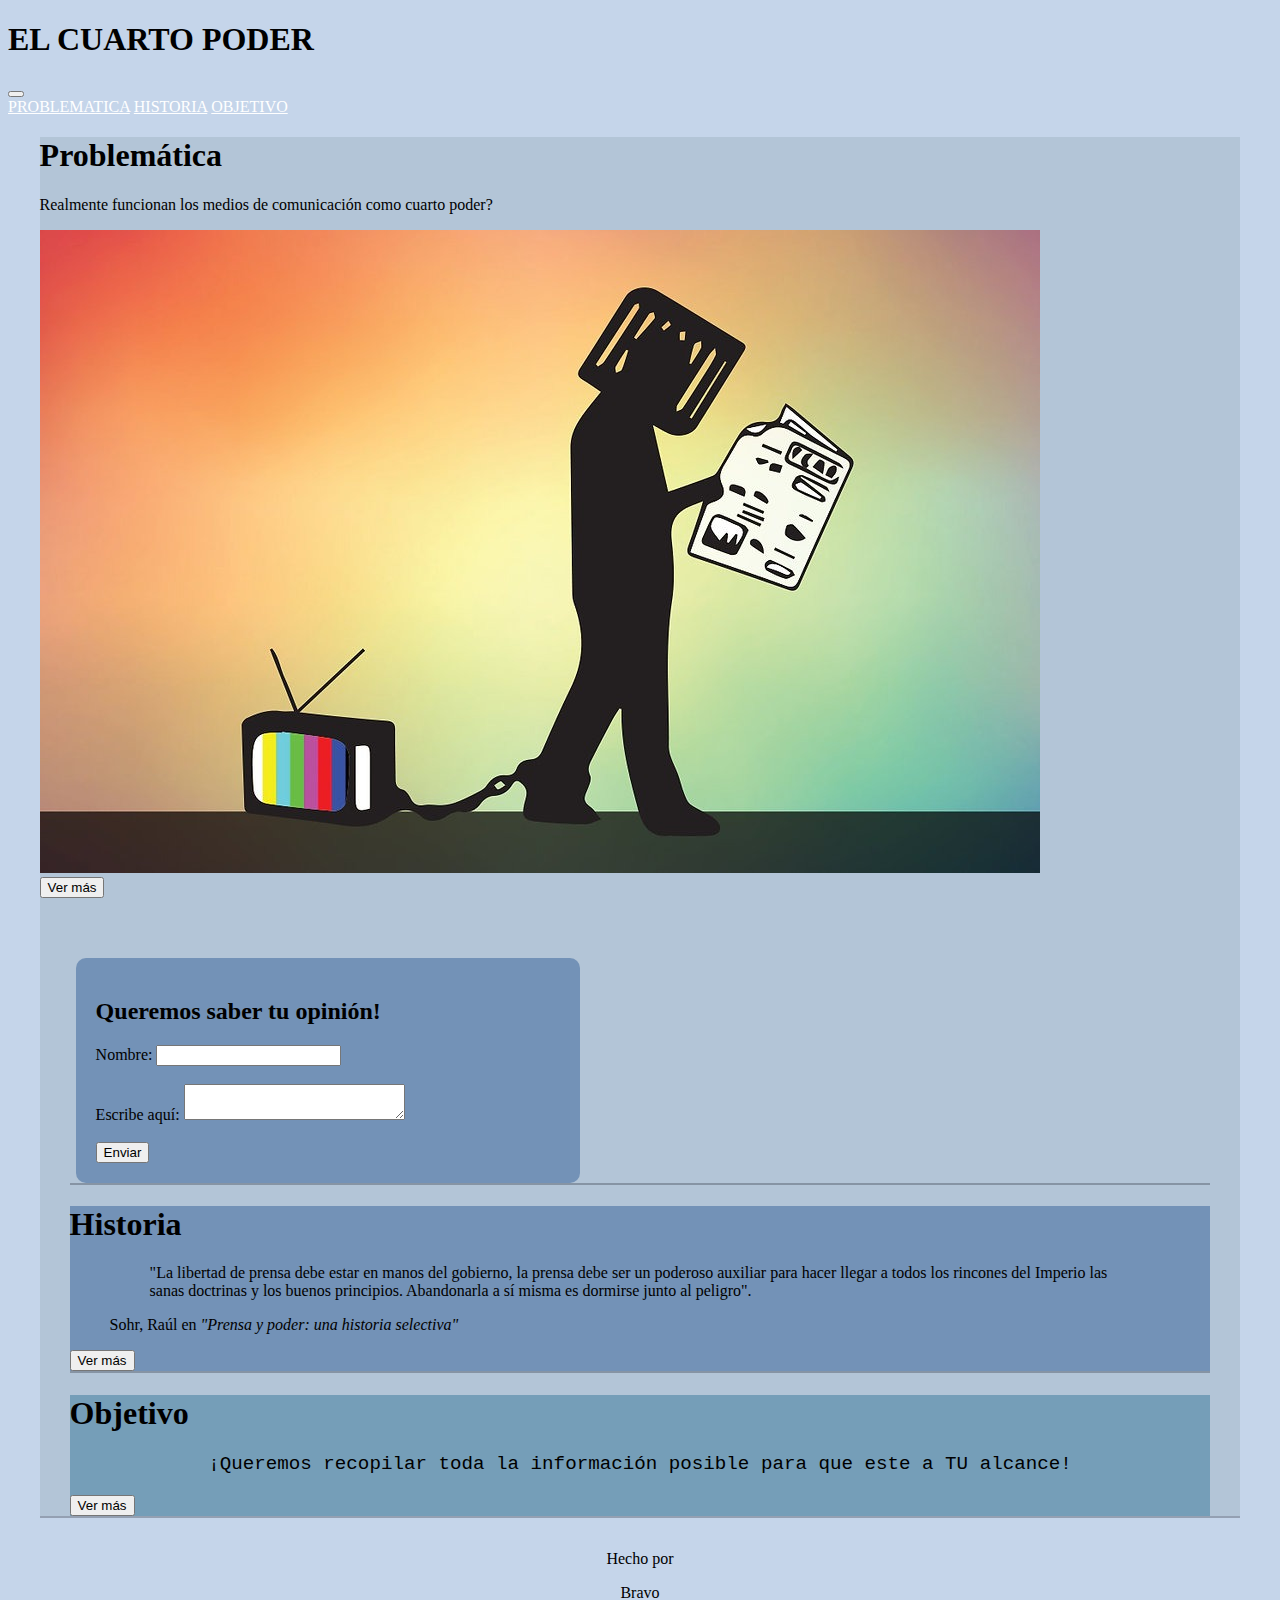
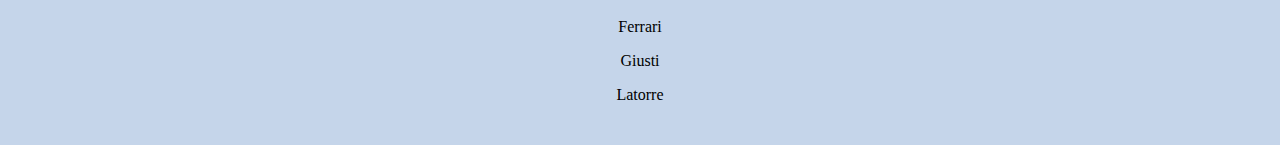
<file: index.html>
<!DOCTYPE html>
<html lang="en">
<head>
    <meta charset="UTF-8">
    <meta name="viewport" content="width=device-width, initial-scale=1.0">
    <title>El Cuarto Poder</title>
    <link rel="stylesheet" href="style.css">
    <link rel="stylesheet" href="https://cdn.jsdelivr.net/npm/bootstrap-icons@1.11.1/font/bootstrap-icons.css">
    <link href="https://cdn.jsdelivr.net/npm/bootstrap@5.3.2/dist/css/bootstrap.min.css" rel="stylesheet" integrity="sha384-T3c6CoIi6uLrA9TneNEoa7RxnatzjcDSCmG1MXxSR1GAsXEV/Dwwykc2MPK8M2HN" crossorigin="anonymous">
    <script src="https://cdn.jsdelivr.net/npm/bootstrap@5.3.2/dist/js/bootstrap.bundle.min.js" integrity="sha384-C6RzsynM9kWDrMNeT87bh95OGNyZPhcTNXj1NW7RuBCsyN/o0jlpcV8Qyq46cDfL" crossorigin="anonymous"></script>
</head>
<body class="body">
    <header>
        <h1 class="display-1">EL CUARTO PODER</h1>
    </header>
    <div class="container text-center">
        <nav class="navbar navbar-expand-lg bg-body-tertiary">
            <div class="container-fluid">
              <button class="navbar-toggler" type="button" data-bs-toggle="collapse" data-bs-target="#navbarNavAltMarkup" aria-controls="navbarNavAltMarkup" aria-expanded="false" aria-label="Toggle navigation">
                <span class="navbar-toggler-icon"></span>
              </button>
              <div class="collapse navbar-collapse" id="navbarNavAltMarkup">
                <div class="navbar-nav">
                  <a class="nav-link" href="#problematica" class="columna">PROBLEMATICA</a>
                  <a class="nav-link" href="#historia" class="columna">HISTORIA</a>
                  <a class="nav-link" href="#objetivo" class="columna">OBJETIVO</a>
                </div>
              </div>
            </div>
          </nav>
    </div>
    <main>
     <!--problematica-->
     <div class="problematica">
        <h1 id="problematica" class="display-6">Problemática</h1>
        <p>Realmente funcionan los medios de comunicación como cuarto poder?</p>
        <div class="clearfix">
         <img src="hombre television.jpeg" class="col-md-6 float-md-end mb-3 ms-md-3" class="foto1">
         <div class="d-grid gap-2 d-md-flex justify-content-md-end"> </div>
         <a href="problematica.html"><button class="btn btn-primary me-md-2" type="button" class="boton">Ver más</button></a>
         <form action="opinion.html" method="GET">      
           <h2>Queremos saber tu opinión!</h2>
           <label for="nombre">Nombre:</label>       
           <input type="text" id="nombre" name="nombre" required>       
           <br><br> 
           <label for="comentarios">Escribe aquí:</label>       
           <textarea id="comentarios" name="comentarios" rows="2" cols="25"></textarea>      
           <br><br>
           <input type="submit" value="Enviar">   
         </form> 
     </div>
      <div class="divider"></div>
      <div class="divider"></div>

     <!--historia-->
     <div class="historia">
      <h1 id="historia" class="display-6">Historia</h1>
      <figure class="text-center">
        <blockquote class="blockquote" class="cita">
          <p>"La libertad de prensa debe estar en manos del gobierno, la prensa debe ser un poderoso auxiliar para hacer llegar a todos los rincones del Imperio las sanas doctrinas y los buenos principios. Abandonarla a sí misma es dormirse junto al peligro".</p>
        </blockquote>
        <figcaption class="blockquote-footer">
            Sohr, Raúl en <cite title="Source Title">"Prensa y poder: una historia selectiva"</cite>
        </figcaption>
      </figure>
      <div class="d-grid gap-2 col-6 mx-auto">
        <a href="historia.html"><button class="btn btn-primary" type="button" class="boton">Ver más</button></a>
      </div>
     </div>
     <div class="divider"></div>
     <div class="divider"></div>
     <!--objetivo-->
     <div class="objetivo">
        <h1 id="objetivo" class="display-6">Objetivo</h1>
        <p class="descripcion">¡Queremos recopilar toda la información posible para que este a TU alcance!</p>
        
        <div class="d-grid gap-2 col-6 mx-auto">
            <a href="objetivo.html"><button class="btn btn-primary" type="button" class="boton">Ver más</button></a>

          </div>
     </div>
     </main>
     <div class="divider"></div>
     <div class="divider"></div>
     <footer>
        <p>Hecho por</p>
        <p>Bravo</p>
        <p>Ferrari</p>
        <p>Giusti</p>
        <p>Latorre</p>
     </footer> 

</body>
</html>
</file>
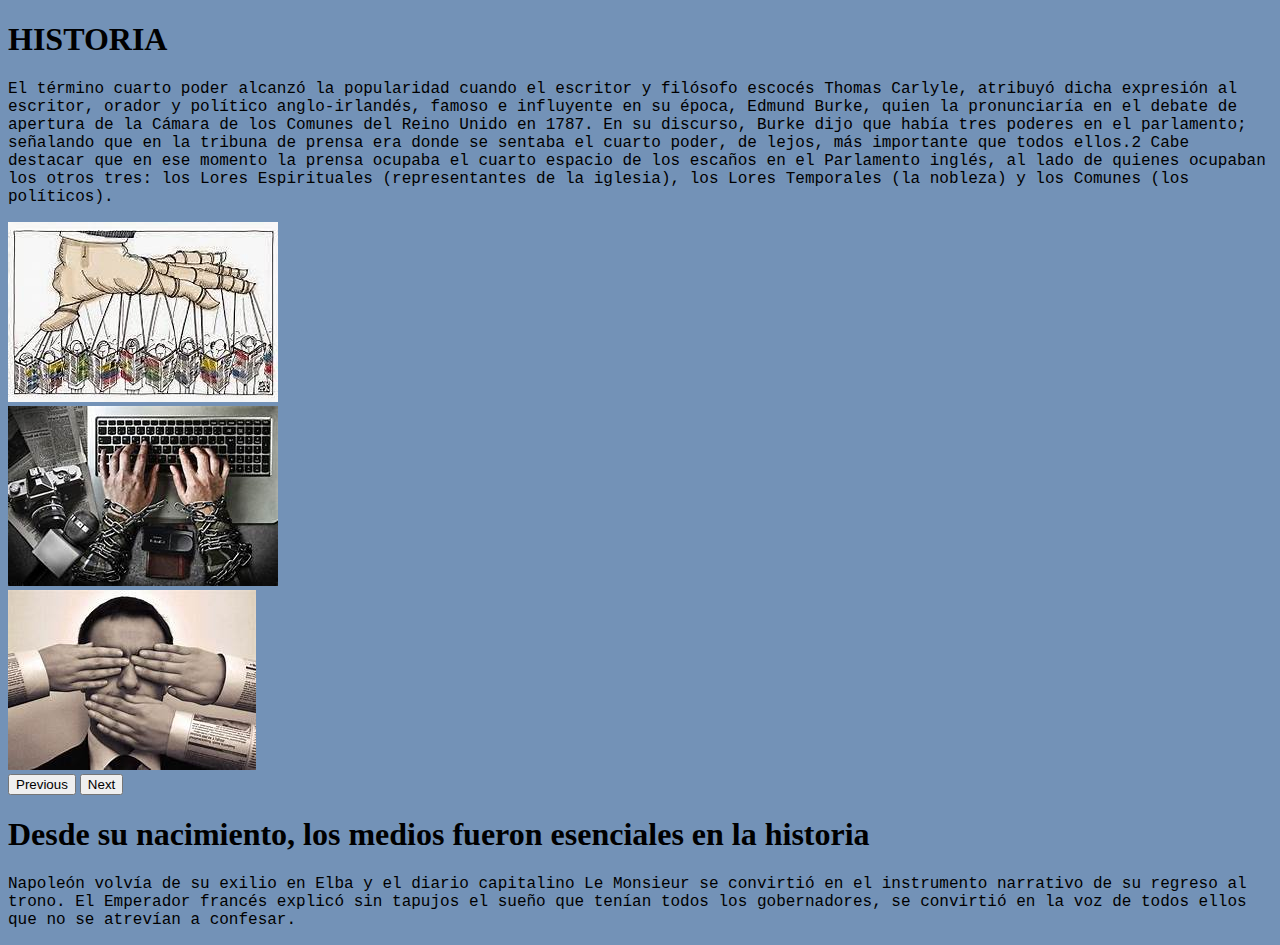
<file: historia.html>
<!DOCTYPE html>
<html lang="en">
<head>
    <meta charset="UTF-8">
    <meta name="viewport" content="width=device-width, initial-scale=1.0">
    <title>El Cuarto Poder</title>
    <link rel="stylesheet" href="historia.css">
    <link href="https://cdn.jsdelivr.net/npm/bootstrap@5.3.2/dist/css/bootstrap.min.css" rel="stylesheet" integrity="sha384-T3c6CoIi6uLrA9TneNEoa7RxnatzjcDSCmG1MXxSR1GAsXEV/Dwwykc2MPK8M2HN" crossorigin="anonymous">
    <script src="https://cdn.jsdelivr.net/npm/bootstrap@5.3.2/dist/js/bootstrap.bundle.min.js" integrity="sha384-C6RzsynM9kWDrMNeT87bh95OGNyZPhcTNXj1NW7RuBCsyN/o0jlpcV8Qyq46cDfL" crossorigin="anonymous"></script>
</head>
<body class="body">
   <h1 class="display-1">HISTORIA</h1>
   <div class="clearfix">
    <p>El término cuarto poder alcanzó la popularidad cuando el escritor y filósofo escocés Thomas Carlyle, atribuyó dicha expresión al escritor, orador y político anglo-irlandés, famoso e influyente en su época, Edmund Burke, quien la pronunciaría en el debate de apertura de la Cámara de los Comunes del Reino Unido en 1787. En su discurso, Burke dijo que había tres poderes en el parlamento; señalando que en la tribuna de prensa era donde se sentaba el cuarto poder, de lejos, más importante que todos ellos.2 Cabe destacar que en ese momento la prensa ocupaba el cuarto espacio de los escaños en el Parlamento inglés, al lado de quienes ocupaban los otros tres: los Lores Espirituales (representantes de la iglesia), los Lores Temporales (la nobleza) y los Comunes (los políticos).</p>
    <div id="carouselExampleControlsNoTouching" class="carousel slide" data-bs-touch="false">
        <div class="carousel-inner">
          <div class="carousel-item active">
            <img src="th (1).jpeg" class="rounded mx-auto d-block">
          </div>
          <div class="carousel-item">
            <img src="th (2).jpeg" class="rounded mx-auto d-block">
          </div>
          <div class="carousel-item">
            <img src="th (3).jpeg" class="rounded mx-auto d-block" >
          </div>
        </div>
        <button class="carousel-control-prev" type="button" data-bs-target="#carouselExampleControlsNoTouching" data-bs-slide="prev">
          <span class="carousel-control-prev-icon" aria-hidden="true"></span>
          <span class="visually-hidden">Previous</span>
        </button>
        <button class="carousel-control-next" type="button" data-bs-target="#carouselExampleControlsNoTouching" data-bs-slide="next">
          <span class="carousel-control-next-icon" aria-hidden="true"></span>
          <span class="visually-hidden">Next</span>
        </button>
        <h1 class="display-6">Desde su nacimiento, los medios fueron esenciales en la historia</h1>
    <p>Napoleón volvía de su exilio en Elba y el diario capitalino Le Monsieur se convirtió en el instrumento narrativo de su regreso al trono. El Emperador francés explicó sin tapujos el sueño que tenían todos los gobernadores, se convirtió en la voz de todos ellos que no se atrevían a confesar. </p>
      </div>
</body>
</html>
</file>
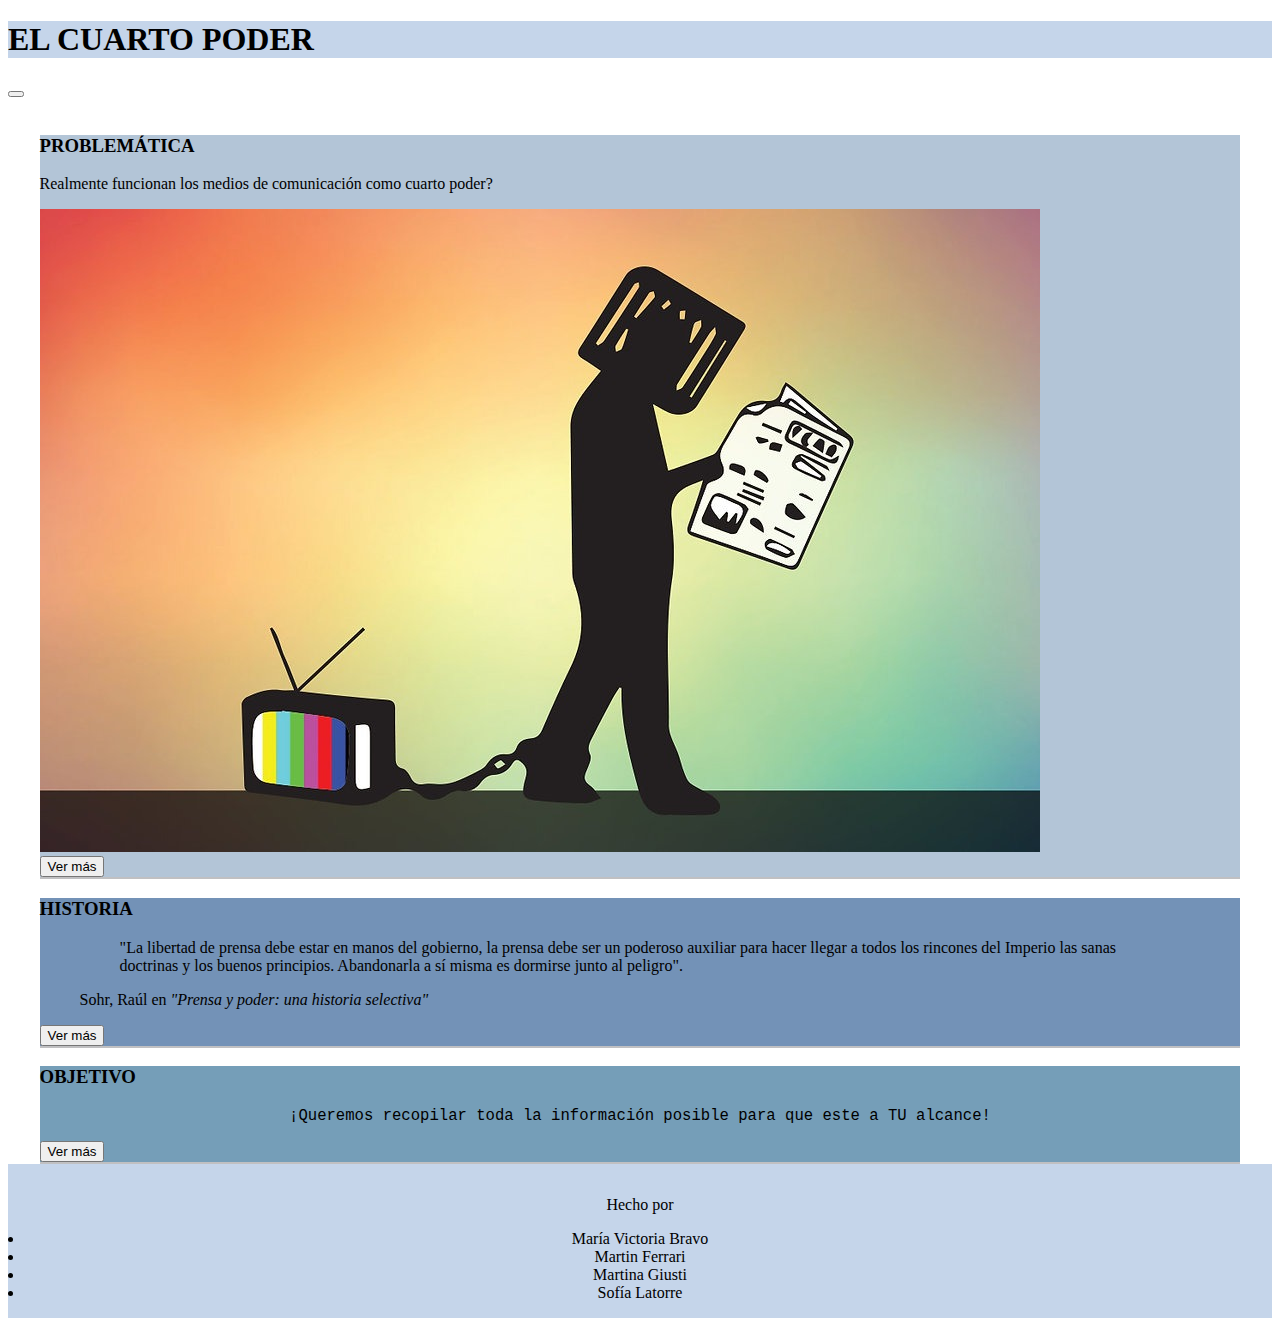
<file: index.html.html>
<!DOCTYPE html>
<html lang="en">
<head>
    <meta charset="UTF-8">
    <meta name="viewport" content="width=device-width, initial-scale=1.0">
    <title>El Cuarto Poder</title>
    <link rel="stylesheet" href="style.css">
    <link href="https://cdn.jsdelivr.net/npm/bootstrap@5.3.2/dist/css/bootstrap.min.css" rel="stylesheet" integrity="sha384-T3c6CoIi6uLrA9TneNEoa7RxnatzjcDSCmG1MXxSR1GAsXEV/Dwwykc2MPK8M2HN" crossorigin="anonymous">
    <script src="https://cdn.jsdelivr.net/npm/bootstrap@5.3.2/dist/js/bootstrap.bundle.min.js" integrity="sha384-C6RzsynM9kWDrMNeT87bh95OGNyZPhcTNXj1NW7RuBCsyN/o0jlpcV8Qyq46cDfL" crossorigin="anonymous"></script>
</head>
<body>
    <header>
        <h1 class="display-1">EL CUARTO PODER</h1>
    </header>
    <!--BOOTSTRAP-->
    <div class="container text-center">
        <nav class="navbar navbar-expand-lg bg-body-tertiary">
            <div class="container-fluid">
              <button class="navbar-toggler" type="button" data-bs-toggle="collapse" data-bs-target="#navbarNavAltMarkup" aria-controls="navbarNavAltMarkup" aria-expanded="false" aria-label="Toggle navigation">
                <span class="navbar-toggler-icon"></span>
              </button>
              <div class="collapse navbar-collapse" id="navbarNavAltMarkup">
                <div class="navbar-nav">
                  <a class="nav-link" href="#problematica" class="columna">PROBLEMATICA</a>
                  <a class="nav-link" href="#historia" class="columna">HISTORIA</a>
                  <a class="nav-link" href="#objetivo" class="columna">OBJETIVO</a>
                </div>
              </div>
            </div>
          </nav>
    </div>
    <main>
     <!--problematica-->
     <div class="problematica">
        <h3 id="problematica">PROBLEMÁTICA</h3>
        <p>Realmente funcionan los medios de comunicación como cuarto poder?</p>
        <div class="clearfix">
         <img src="hombre television.jpeg" class="col-md-6 float-md-end mb-3 ms-md-3" class="foto1">
         <div class="d-grid gap-2 d-md-flex justify-content-md-end"> </div>
         <a href="problematica.html"><button class="btn btn-primary me-md-2" type="button">Ver más</button></a>
         </div>
     </div>
      <div class="divider"></div>
      <div class="divider"></div>

     <!--historia-->
     <div class="historia">
      <h3 id="historia">HISTORIA</h3>
      <figure class="text-center">
        <blockquote class="blockquote">
          <p>"La libertad de prensa debe estar en manos del gobierno, la prensa debe ser un poderoso auxiliar para hacer llegar a todos los rincones del Imperio las sanas doctrinas y los buenos principios. Abandonarla a sí misma es dormirse junto al peligro".</p>
        </blockquote>
        <figcaption class="blockquote-footer">
            Sohr, Raúl en <cite title="Source Title">"Prensa y poder: una historia selectiva"</cite>
        </figcaption>
      </figure>
      <div class="d-grid gap-2 col-6 mx-auto">
        <a href="problematica.html"><button class="btn btn-primary" type="button">Ver más</button></a>
      </div>
     </div>
     <div class="divider"></div>
     <div class="divider"></div>
     <!--objetivo-->
     <div class="objetivo">
        <h3 id="objetivo">OBJETIVO</h3>
        <p class="descripcion">¡Queremos recopilar toda la información posible para que este a TU alcance!</p>
        
        <div class="d-grid gap-2 col-6 mx-auto">
            <a href="problematica.html"><button class="btn btn-primary" type="button">Ver más</button></a>

          </div>
     </div>
     </main>
     <div class="divider"></div>
     <div class="divider"></div>
     <footer>
        <p>Hecho por</p>
        <li>María Victoria Bravo</li>
        <li>Martin Ferrari</li>
        <li>Martina Giusti</li>
        <li>Sofía Latorre</li>
     </footer> 

</body>
</html>
</file>
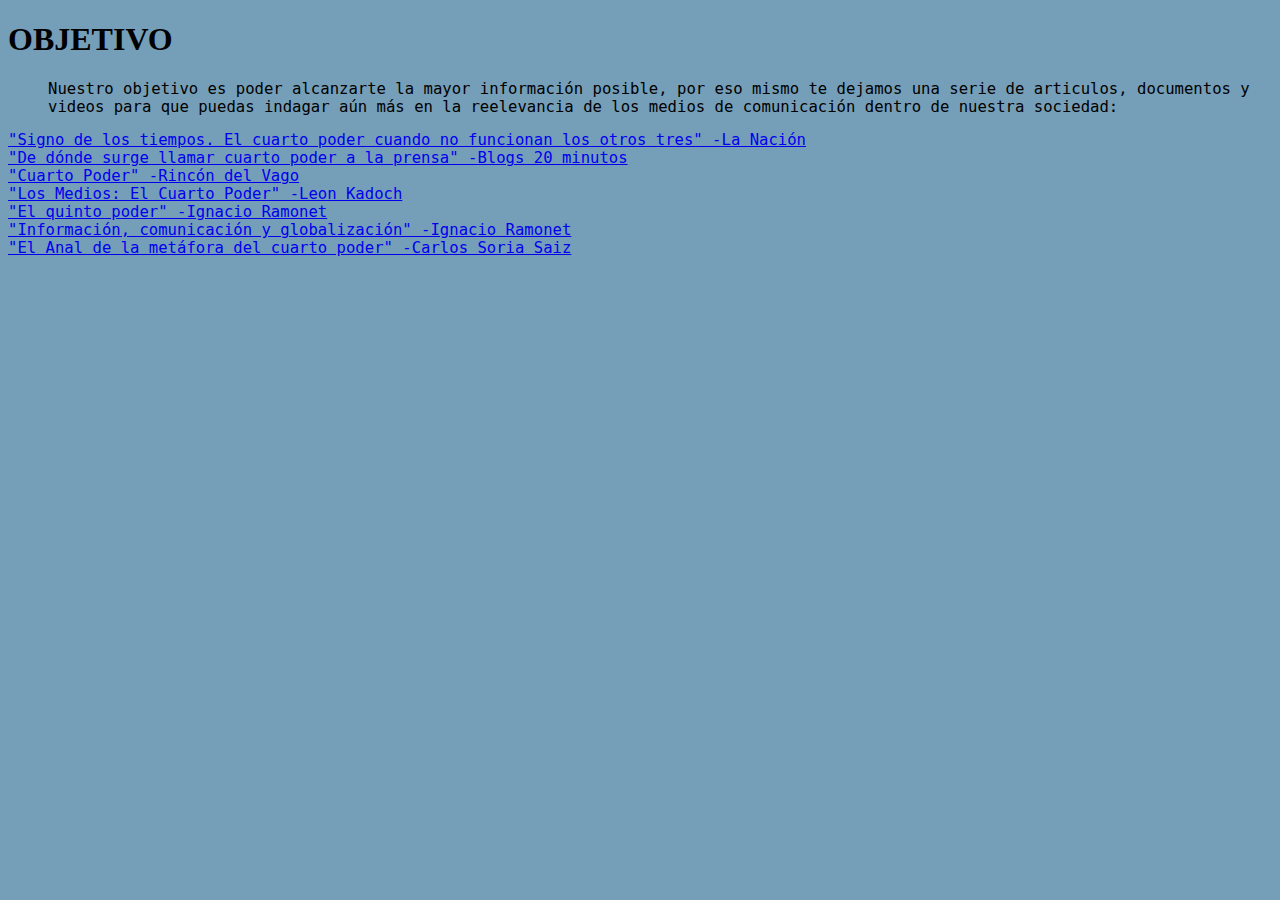
<file: objetivo.html>
<!DOCTYPE html>
<html lang="en">
<head>
    <meta charset="UTF-8">
    <meta name="viewport" content="width=device-width, initial-scale=1.0">
    <title>El Cuarto Poder</title>
    <link rel="stylesheet" href="objetivo.css">
    <link href="https://cdn.jsdelivr.net/npm/bootstrap@5.3.2/dist/css/bootstrap.min.css" rel="stylesheet" integrity="sha384-T3c6CoIi6uLrA9TneNEoa7RxnatzjcDSCmG1MXxSR1GAsXEV/Dwwykc2MPK8M2HN" crossorigin="anonymous">
    <script src="https://cdn.jsdelivr.net/npm/bootstrap@5.3.2/dist/js/bootstrap.bundle.min.js" integrity="sha384-C6RzsynM9kWDrMNeT87bh95OGNyZPhcTNXj1NW7RuBCsyN/o0jlpcV8Qyq46cDfL" crossorigin="anonymous"></script>
</head>
<body class="body">
    <h1 class="display-1">OBJETIVO</h1>
    <ul>Nuestro objetivo es poder alcanzarte la mayor información posible, por eso mismo te dejamos una serie de articulos, documentos y videos para que puedas indagar aún más en la reelevancia de los medios de comunicación dentro de nuestra sociedad:</ul>
    <li><a href="https://www.lanacion.com.ar/opinion/signo-de-los-tiempos-el-cuarto-poder-cuando-no-funcionan-los-otros-tres-nid15052022/"> "Signo de los tiempos. El cuarto poder cuando no funcionan los otros tres" -La Nación</a></li>
    <li><a href="https://blogs.20minutos.es/yaestaellistoquetodolosabe/de-donde-surge-llamar-cuarto-poder-a-la-prensa/">"De dónde surge llamar cuarto poder a la prensa" -Blogs 20 minutos</a></li>
    <li><a href="https://html.rincondelvago.com/cuarto-poder.html">"Cuarto Poder" -Rincón del Vago</a></li>
    <li><a href="https://www.leonkadoch.net/los-medios-el-cuarto-poder/">"Los Medios: El Cuarto Poder" -Leon Kadoch</a></li>
    <li><a href="Ramonet.pdf" download="ramonet.pdf">"El quinto poder" -Ignacio Ramonet</a></li>
    <li><a href="informacion.pdf" download="informacion.pdf">"Información, comunicación y globalización" -Ignacio Ramonet</a></li>
    <li><a href="elanal.pdf" download="elanal.pdf">"El Anal de la metáfora del cuarto poder" -Carlos Soria Saiz</a></li>
    <div class="video">
        <iframe width="560" height="315" src="https://www.youtube.com/embed/Yhtm8YHwcWY?si=WQbmkPvceFBgQvOj" title="YouTube video player" frameborder="0" allow="accelerometer; autoplay; clipboard-write; encrypted-media; gyroscope; picture-in-picture; web-share" allowfullscreen></iframe>
        <iframe width="560" height="315" src="https://www.youtube.com/embed/zedCzJpzewc?si=W_NxjSmt37llU7lp" title="YouTube video player" frameborder="0" allow="accelerometer; autoplay; clipboard-write; encrypted-media; gyroscope; picture-in-picture; web-share" allowfullscreen></iframe>
    </div>
</body>
</html>
</file>
<file: style.css>
.divider {
    border-bottom: 1px solid #0001083f;
    margin: auto;
    width: 95%;
  }

.descripcion {
    font-family: monospace;
    font-size: larger;
    text-align: center;
}

footer {
    text-align: center;
    background-color: #c5d5ea;
    padding: 1rem;
}

a {
    color: white;

}

.problematica {
        background-color: #b3c5d7;
        font-size: 16px;
        width: 95%;
        margin: auto;
}

.historia {
 background-color: #7392b7;
 width: 95%;
 margin: auto;
}

.objetivo {
    background-color: #759eb8;
    color: black;
    width: 95%;
    margin: auto;
}

.body {
    background-color: #c5d5ea;
}

header {
    background-color: #c5d5ea;
}

.cita {
    font-family:'Helvetica Neue';
}

form {     
    background-color: #7392b7;     
    padding: 20px;     
    border-radius: 10px; 
    margin-right: 55%;    
    margin-top: 5%;
    margin-left: 3%;
}
</file>
<file: historia.css>
.body {
    background-color: #7392b7;
}

p {
    font-family: 'Courier New', Courier, monospace;
}

.subtitulo {
    font-family: Impact, Haettenschweiler, 'Arial Narrow Bold', sans-serif;;
}
</file>
<file: objetivo.css>
.body {
    background-color: #759eb8;
}

ul, li {
    font-family: monospace;
    font-size: larger;
}
</file>
